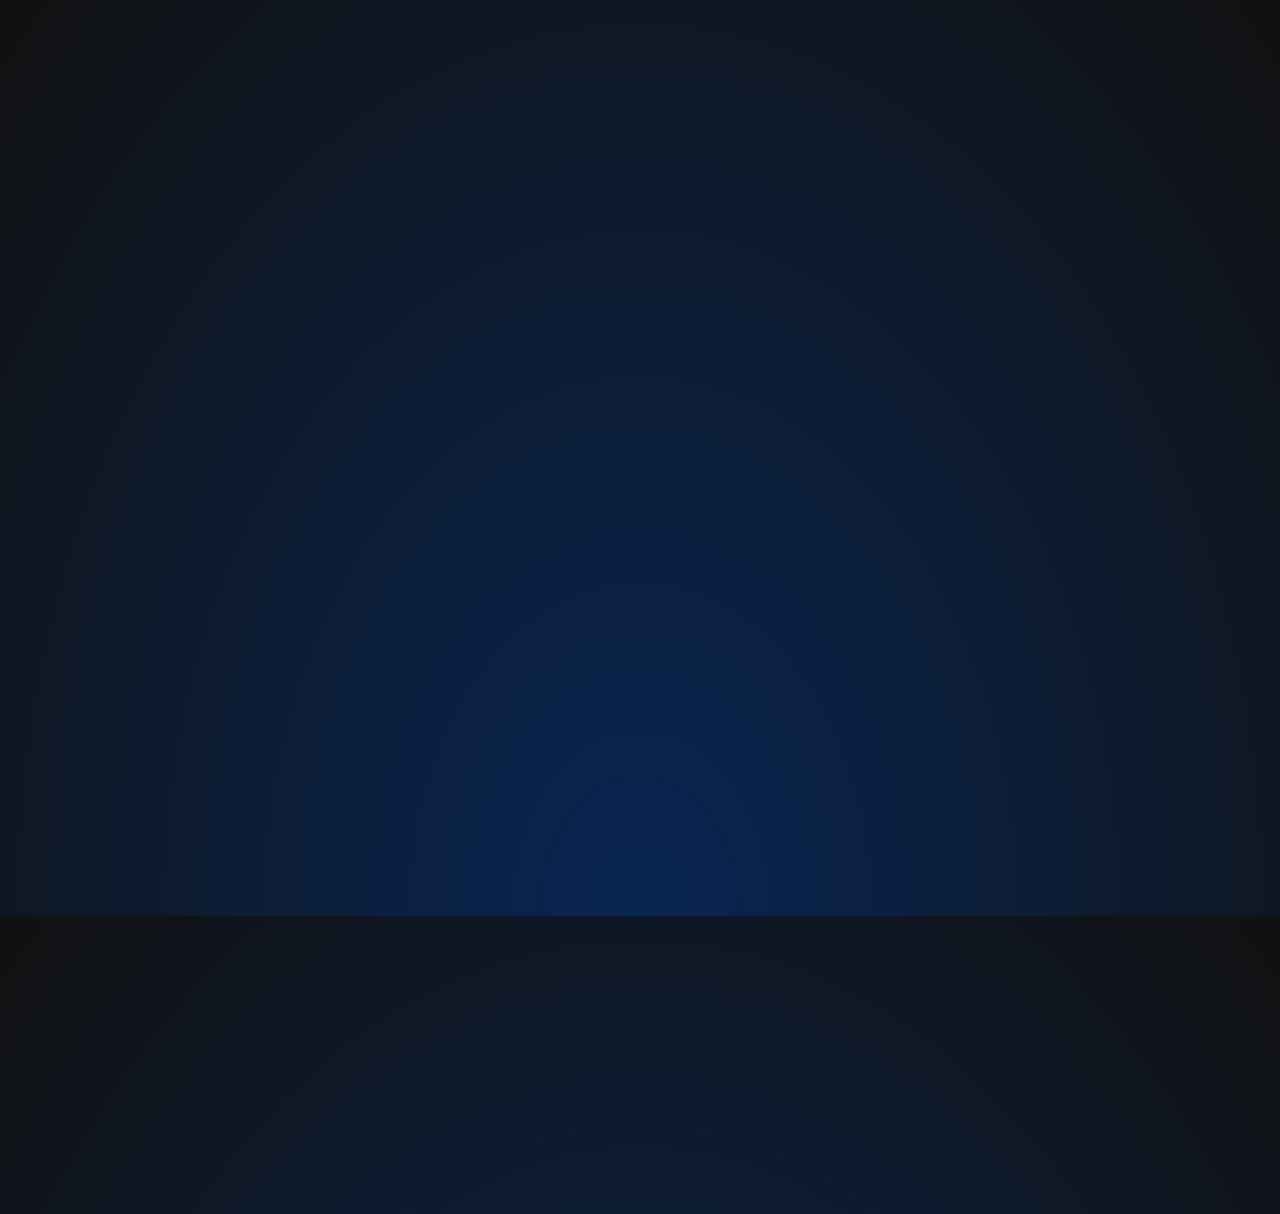
<file: 01-流星效果/index.html>
<!DOCTYPE html>
<html lang="en">
  <head>
    <meta charset="UTF-8" />
    <meta http-equiv="X-UA-Compatible" content="IE=edge" />
    <meta name="viewport" content="width=device-width, initial-scale=1.0" />
    <title>Document</title>
    <link rel="stylesheet" href="style.css" />
  </head>
  <body>
    <div class="night">
      <div class="star"></div>
      <div class="star"></div>
      <div class="star"></div>
      <div class="star"></div>
      <div class="star"></div>
    </div>
  </body>
</html>
</file>
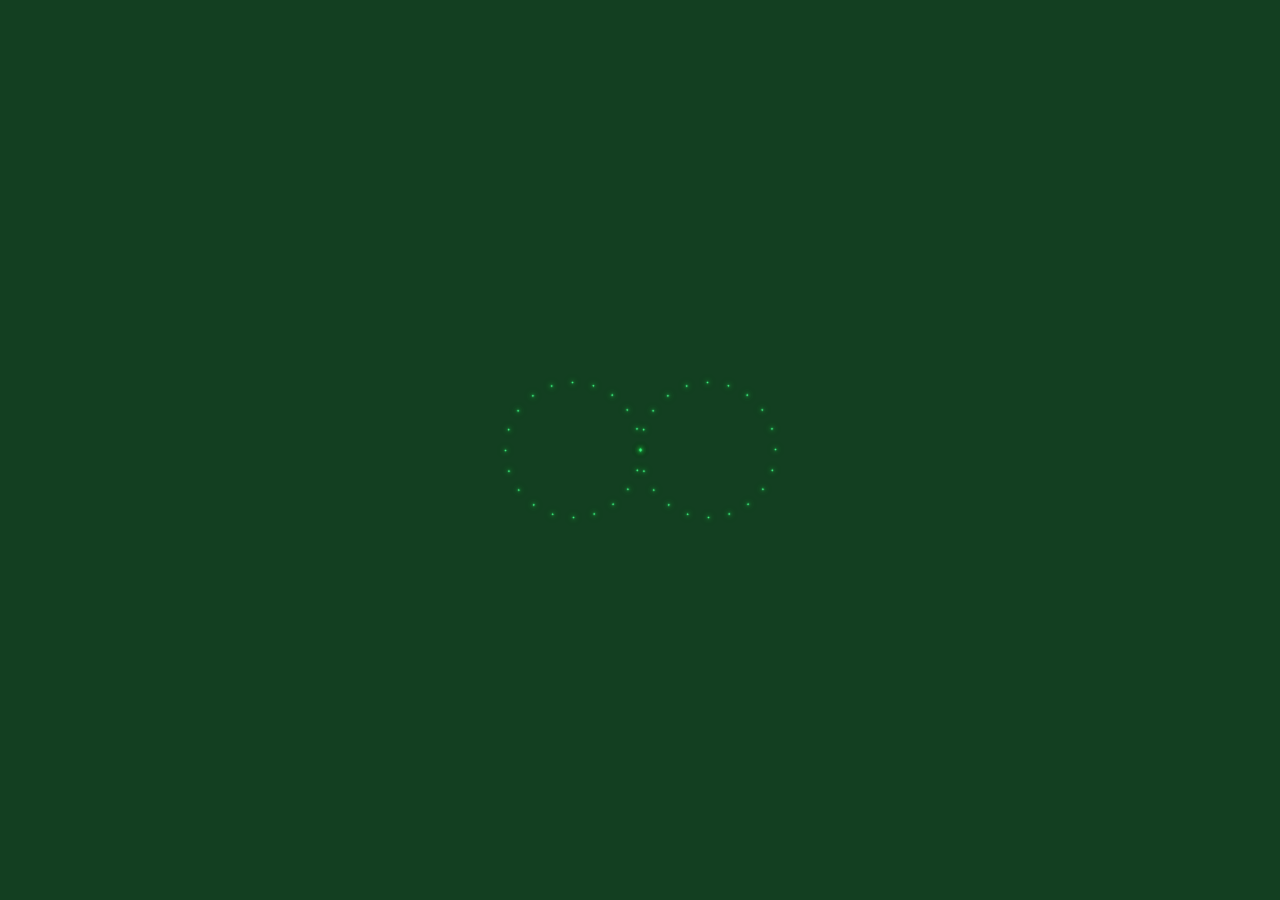
<file: 02-炫酷的加载动画/index.html>
<!DOCTYPE html>
<html lang="en">
  <head>
    <meta charset="UTF-8" />
    <meta
      name="viewport"
      content="width=device-width, user-scalable=no, initial-scale=1.0, maximum-scale=1.0, minimum-scale=1.0" />
    <meta http-equiv="X-UA-Compatible" content="ie=edge" />
    <link rel="stylesheet" href="style.css" />
    <title>Document</title>
  </head>
  <body>
    <section>
      <div class="container">
        <div class="circle">
          <span style="--i: 0"></span>
          <span style="--i: 1"></span>
          <span style="--i: 2"></span>
          <span style="--i: 3"></span>
          <span style="--i: 4"></span>
          <span style="--i: 5"></span>
          <span style="--i: 6"></span>
          <span style="--i: 7"></span>
          <span style="--i: 8"></span>
          <span style="--i: 9"></span>
          <span style="--i: 10"></span>
          <span style="--i: 11"></span>
          <span style="--i: 12"></span>
          <span style="--i: 13"></span>
          <span style="--i: 14"></span>
          <span style="--i: 15"></span>
          <span style="--i: 16"></span>
          <span style="--i: 17"></span>
          <span style="--i: 18"></span>
          <span style="--i: 19"></span>
          <span style="--i: 20"></span>
        </div>
        <div class="circle">
          <span style="--i: 0"></span>
          <span style="--i: 1"></span>
          <span style="--i: 2"></span>
          <span style="--i: 3"></span>
          <span style="--i: 4"></span>
          <span style="--i: 5"></span>
          <span style="--i: 6"></span>
          <span style="--i: 7"></span>
          <span style="--i: 8"></span>
          <span style="--i: 9"></span>
          <span style="--i: 10"></span>
          <span style="--i: 11"></span>
          <span style="--i: 12"></span>
          <span style="--i: 13"></span>
          <span style="--i: 14"></span>
          <span style="--i: 15"></span>
          <span style="--i: 16"></span>
          <span style="--i: 17"></span>
          <span style="--i: 18"></span>
          <span style="--i: 19"></span>
          <span style="--i: 20"></span>
        </div>
      </div>
    </section>
  </body>
</html>
</file>
<file: 01-流星效果/style.css>
body {
  height: 100vh;
  display: flex;
  justify-content: center;
  align-items: center;
  background: radial-gradient(ellipse at bottom, #082653, #111);
  overflow: hidden;
}

.night {
  position: absolute; /* position: relative; */
  width: 100%;
  height: 100%;
  transform: rotateZ(140deg);
}

.star {
  position: absolute;
  left: 50%;
  top: 50%;
  height: 4px;
  background: linear-gradient(-45deg, #fff8b3, rgba(0, 0, 255, 0));
  border-radius: 999px;
  filter: drop-shadow(0 0 6px #dbda74);
  animation: tail 3s ease-in-out infinite, falling 3s ease-in-out infinite;
}

@keyframes tail {
  0% {
    width: 0;
  }
  30% {
    width: 100px;
  }
  100% {
    width: 0;
  }
}

@keyframes falling {
  0% {
    transform: translateX(0);
  }
  100% {
    transform: translateX(300px);
  }
}

.star::before,
.star::after {
  content: '';
  position: absolute;
  top: calc(50% - 2px);
  right: 0;
  height: 4px;
  background: linear-gradient(
    -45deg,
    rgba(0, 0, 255, 0),
    #fff8b3,
    rgba(0, 0, 255, 0)
  );
  border-radius: 100%;
  transform: translateX(50%) rotateZ(45deg);
  animation: shining 3s ease-in-out infinite;
}

@keyframes shining {
  0% {
    width: 0;
  }
  50% {
    width: 30px;
  }
  100% {
    width: 0;
  }
}

.star::after {
  transform: translateX(50%) rotateZ(-45deg);
}

.star:nth-child(1) {
  top: calc(50% - 100px);
  left: calc(50% - 250px);
  animation-delay: 1s;
}

.star:nth-child(1)::before,
.star:nth-child(1)::after {
  animation-delay: 1s;
}

.star:nth-child(2) {
  top: calc(50% - 50px);
  left: calc(50% - 200px);
  animation-delay: 1.2s;
}

.star:nth-child(2)::before,
.star:nth-child(2)::after {
  animation-delay: 1.2s;
}

.star:nth-child(3) {
  top: calc(50% - 0px);
  left: calc(50% - 150px);
  animation-delay: 1.4s;
}

.star:nth-child(3)::before,
.star:nth-child(3)::after {
  animation-delay: 1.4s;
}

.star:nth-child(4) {
  top: calc(50% - -50px);
  left: calc(50% - 200px);
  animation-delay: 1.6s;
}

.star:nth-child(4)::before,
.star:nth-child(4)::after {
  animation-delay: 1.6s;
}

.star:nth-child(5) {
  top: calc(50% - -100px);
  left: calc(50% - 250px);
  animation-delay: 1.8s;
}

.star:nth-child(5)::before,
.star:nth-child(5)::after {
  animation-delay: 1.8s;
}
</file>
<file: 02-炫酷的加载动画/style.css>
* {
  margin: 0;
  padding: 0;
  box-sizing: border-box;
}
section {
  display: flex;
  justify-content: center;
  align-items: center;
  min-height: 100vh;
  background: #133f21;
  /*背景颜色动画*/
  animation: animateColor 8s linear infinite;
}
@keyframes animateColor {
  /*使用hue-rotate()方法来实现色相旋转的滤镜效果*/
  0% {
    filter: hue-rotate(0deg);
  }
  0% {
    filter: hue-rotate(360deg);
  }
}
section .container {
  display: flex;
}
section .container .circle {
  position: relative;
  width: 150px;
  height: 150px;
  margin: 0 -7.5px;
}
section .container .circle span {
  position: absolute;
  top: 0;
  left: 0;
  width: 100%;
  height: 100%;
  /*360deg/20=180deg*/
  transform: rotate(calc(18deg * var(--i)));
}
section .container .circle span::before {
  content: '';
  position: absolute;
  right: 0;
  top: calc(50% - 8px);
  width: 15px;
  height: 15px;
  background: #3bec7a;
  border-radius: 50%;
  box-shadow: 0 0 10px #3bec7a, 0 0 20px #3bec7a, 0 0 40px #3bec7a,
    0 0 60px #3bec7a, 0 0 80px #3bec7a, 0 0 100px #3bec7a;
  transform: scale(0.1);
  /*动画 无线循环*/
  animation: animate 4s linear infinite;
  /*动画延时 实现转动效果*/
  animation-delay: calc(0.1s * var(--i));
}
@keyframes animate {
  0% {
    transform: scale(1);
  }
  50%,
  100% {
    transform: scale(0.1);
  }
}
/*让第二个圈反向*/
section .container .circle:nth-child(2) {
  transform: rotate(-180deg);
}
section .container .circle:nth-child(2) span::before {
  animation-delay: calc(-0.1s * var(--i));
}
</file>
